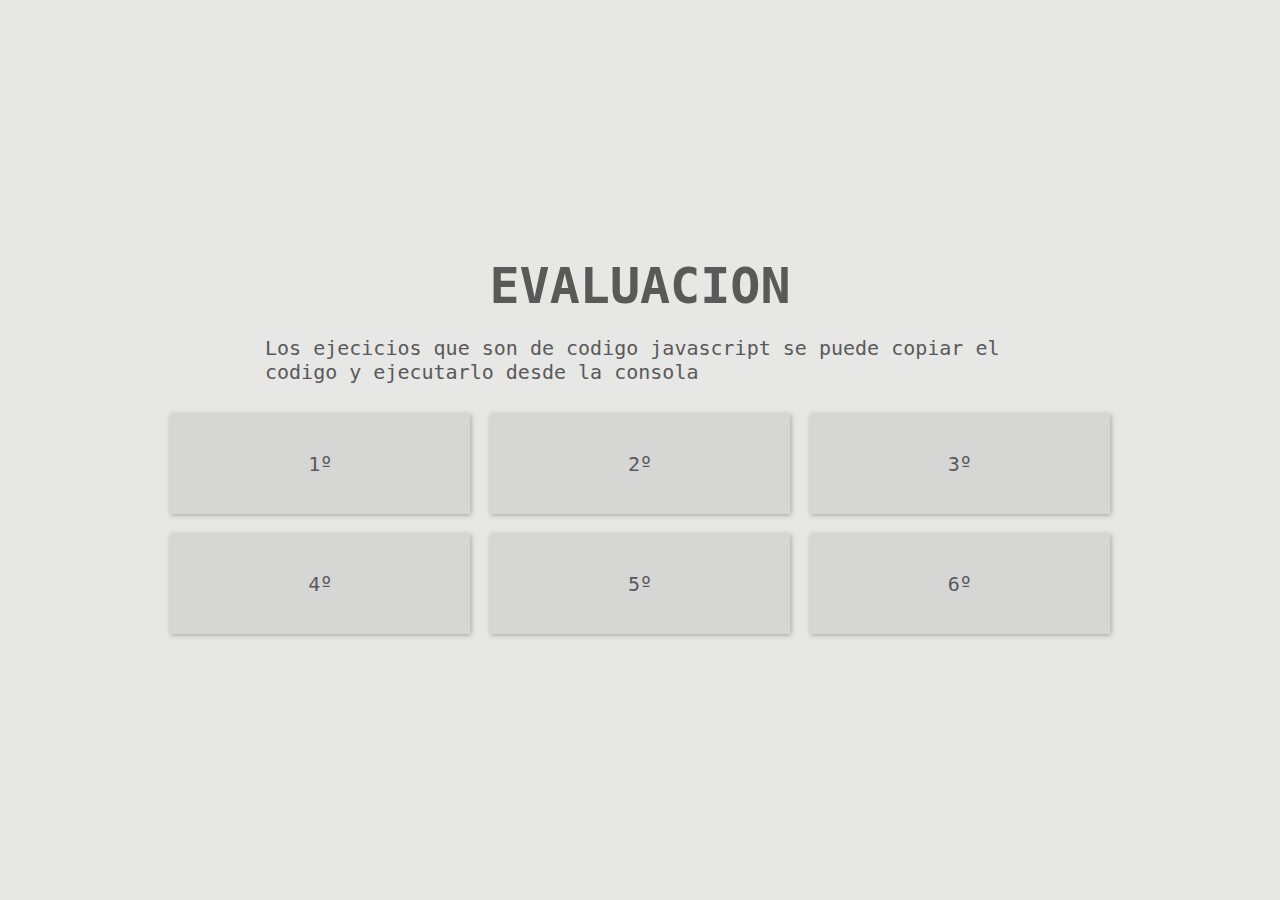
<file: index.html>
<!DOCTYPE html>
<html lang="en">
  <head>
    <meta charset="UTF-8" />
    <meta name="viewport" content="width=device-width, initial-scale=1.0" />
    <meta http-equiv="X-UA-Compatible" content="ie=edge" />
    <link rel="stylesheet" href="css/style.css">
    <title>EVALUACION</title>
    <style>
  
    </style>
  </head>
  <body>
       <section class="section-container">
            <h1>EVALUACION</h1>
            <p style="max-width:750px; margin:20px auto">Los ejecicios que son de codigo javascript se puede copiar el codigo y ejecutarlo desde la consola</p>
<div class="content-link">
     <a href="1-prueba.html">1º</a>
     <a href="2-prueba.html">2º</a>
     <a href="3-prueba.html">3º</a>
     <a href="4-prueba.html">4º</a>
     <a href="5-prueba.html">5º</a>
     <a href="6-prueba.html">6º</a>
</div>
       </section>
  </body>
</html>
</file>
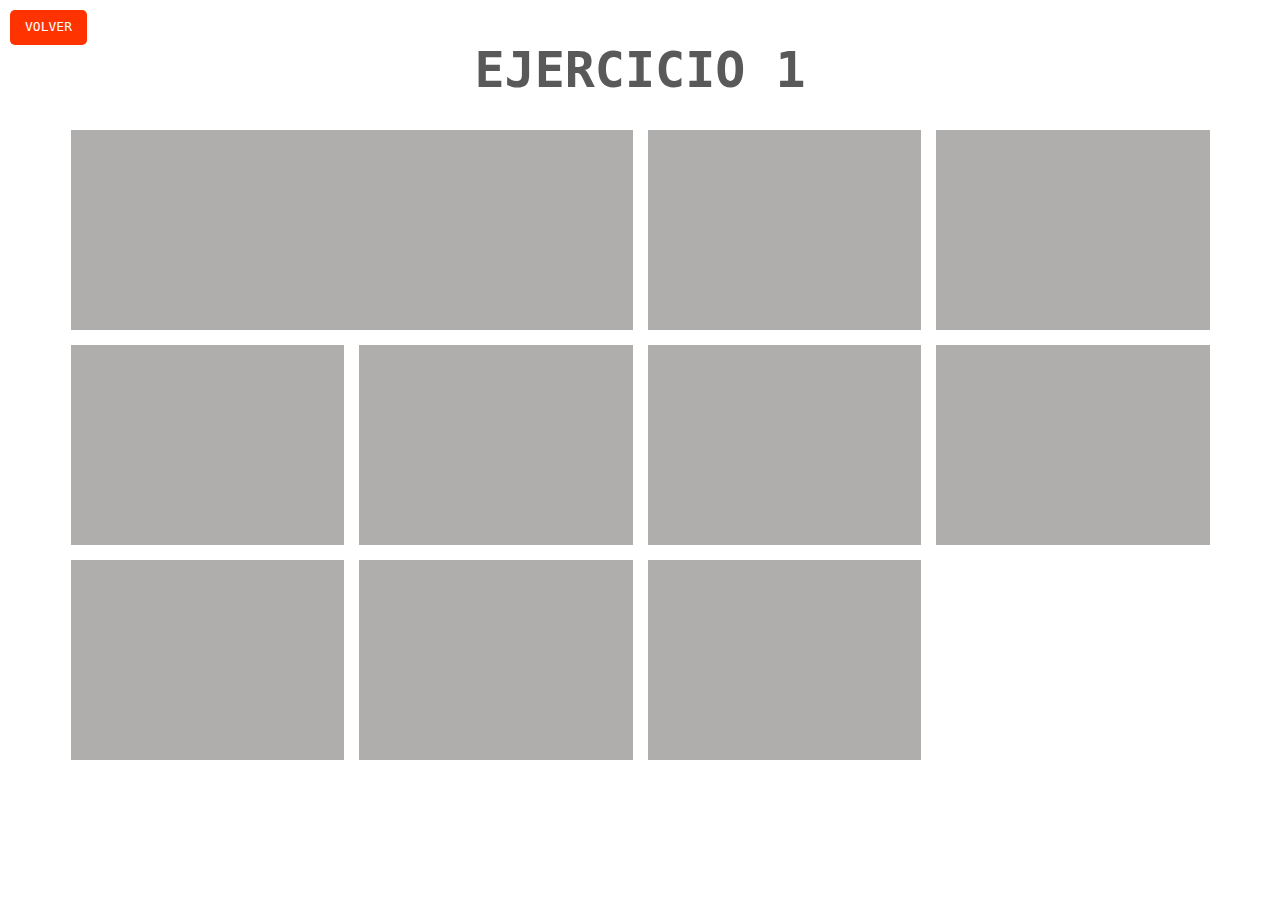
<file: 1-prueba.html>
<!DOCTYPE html>
<html lang="en">
  <head>
    <meta charset="UTF-8" />
    <meta name="viewport" content="width=device-width, initial-scale=1.0" />
    <meta http-equiv="X-UA-Compatible" content="ie=edge" />
    <title>EVALUACION</title>
    <link rel="stylesheet" href="css/style.css" />
  </head>

  <body>
    <span class="back"><a href="/">VOLVER</a></span>
    <section class="container">
      <h1 class="text-center">Ejercicio 1</h1>
      <div class="container-items">
        <div class="item item-1"></div>
        <div class="item item-2"></div>
        <div class="item item-3"></div>
        <div class="item item-4"></div>
        <div class="item item-5"></div>
        <div class="item item-6"></div>
        <div class="item item-7"></div>
        <div class="item item-8"></div>
        <div class="item item-9"></div>
        <div class="item item-10"></div>
      </div>
    </section>
  </body>
</html>
</file>
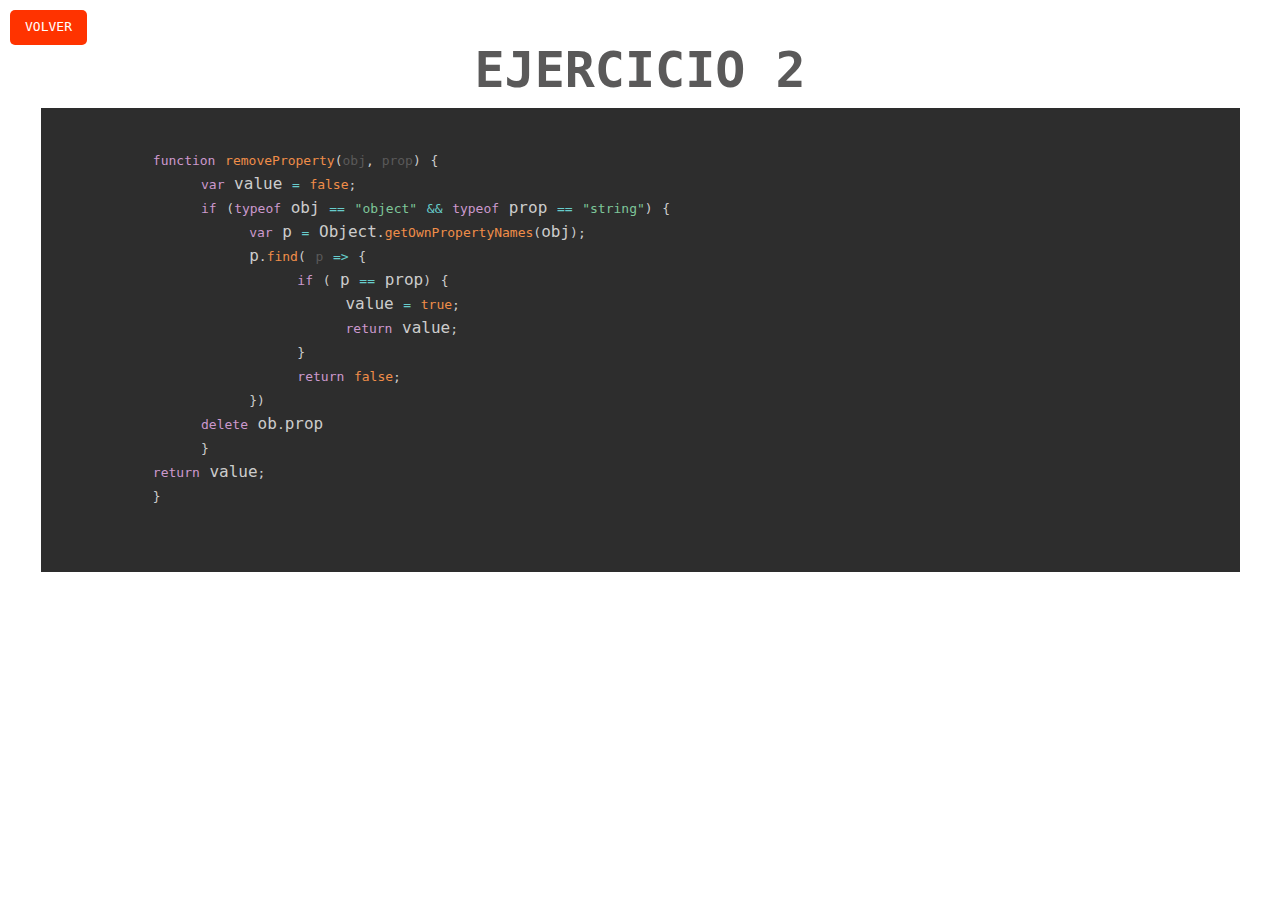
<file: 2-prueba.html>
<!DOCTYPE html>
<html lang="en">
  <head>
    <meta charset="UTF-8" />
    <meta name="viewport" content="width=device-width, initial-scale=1.0" />
    <meta http-equiv="X-UA-Compatible" content="ie=edge" />
    <title>EVALUACIOM</title>
    <link rel="stylesheet" href="./lib/prismjs/css/prism.css" />
    <link rel="stylesheet" href="css/style.css" />
  </head>

  <body>
    <span class="back"><a href="/">VOLVER</a></span>
    <section class="container">
      <h1 class="text-center">Ejercicio 2</h1>
      <pre>
        <code class="language-javascript container-code">
          function removeProperty(obj, prop) { 
               var value = false;
               if (typeof obj == "object" && typeof prop == "string") { 
                    var p = Object.getOwnPropertyNames(obj);
                    p.find( p => {
                         if ( p == prop) {
                              value = true;
                              return value;
                         }
                         return false;
                    })
               delete ob.prop
               }
          return value;
          }
        </code>
     </pre>
    </section>
    <script src="./lib/prismjs/js/prism.js"></script>
  </body>
</html>
</file>
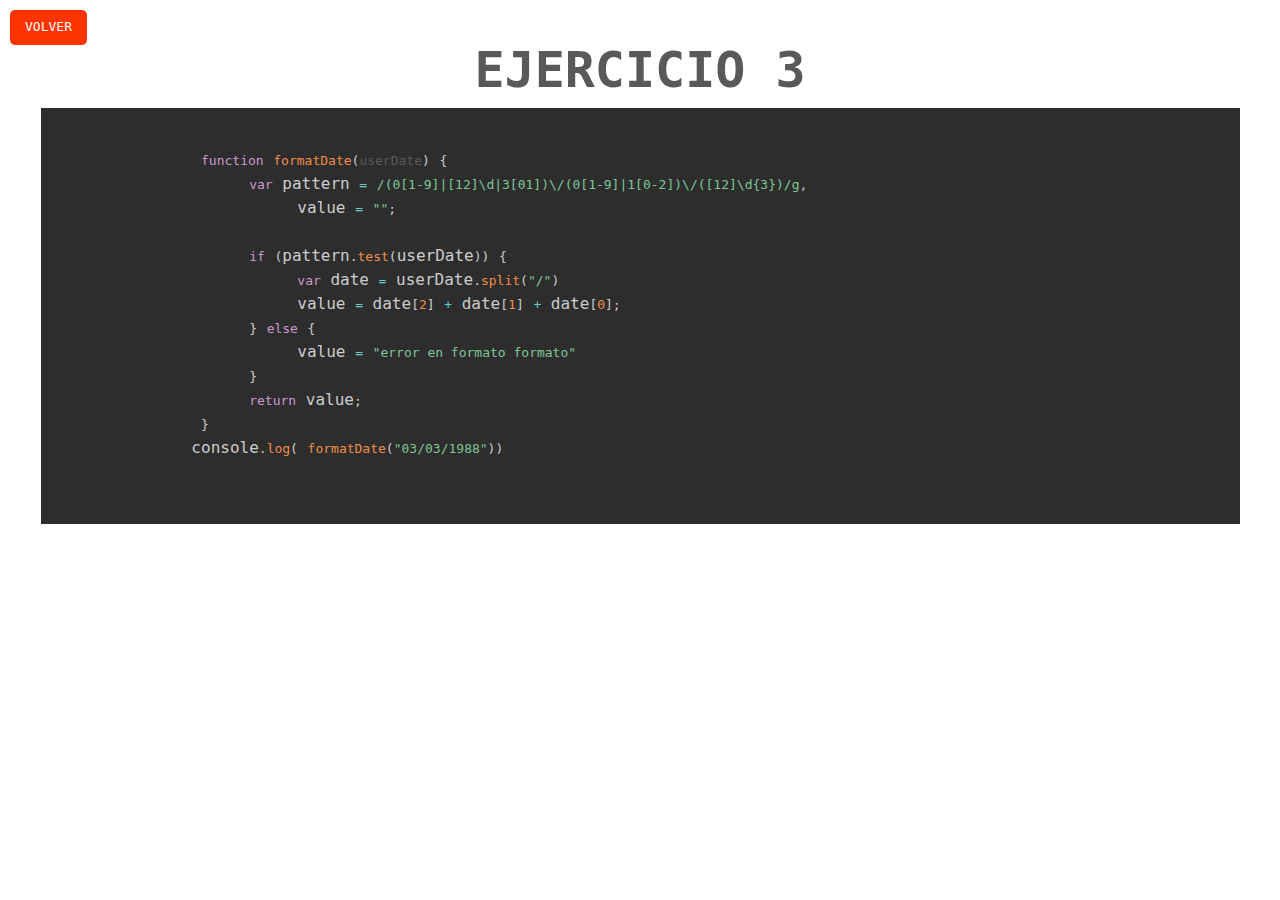
<file: 3-prueba.html>
<!DOCTYPE html>
<html lang="en">
  <head>
    <meta charset="UTF-8" />
    <meta name="viewport" content="width=device-width, initial-scale=1.0" />
    <meta http-equiv="X-UA-Compatible" content="ie=edge" />
    <title>EVALUACIOM</title>
    <link rel="stylesheet" href="./lib/prismjs/css/prism.css" />
    <link rel="stylesheet" href="css/style.css" />
  </head>

  <body>
    <span class="back"><a href="/">VOLVER</a></span>
    <section class="container">
      <h1 class="text-center">Ejercicio 3</h1>
      <pre>
        <code class="language-javascript container-code">
               function formatDate(userDate) {
                    var pattern = /(0[1-9]|[12]\d|3[01])\/(0[1-9]|1[0-2])\/([12]\d{3})/g,
                         value = "";
     
                    if (pattern.test(userDate)) {
                         var date = userDate.split("/")
                         value = date[2] + date[1] + date[0];
                    } else {
                         value = "error en formato formato"
                    }
                    return value;
               }
              console.log( formatDate("03/03/1988"))
        </code>
     </pre>
    </section>
    <script src="./lib/prismjs/js/prism.js"></script>
  </body>
</html>
</file>
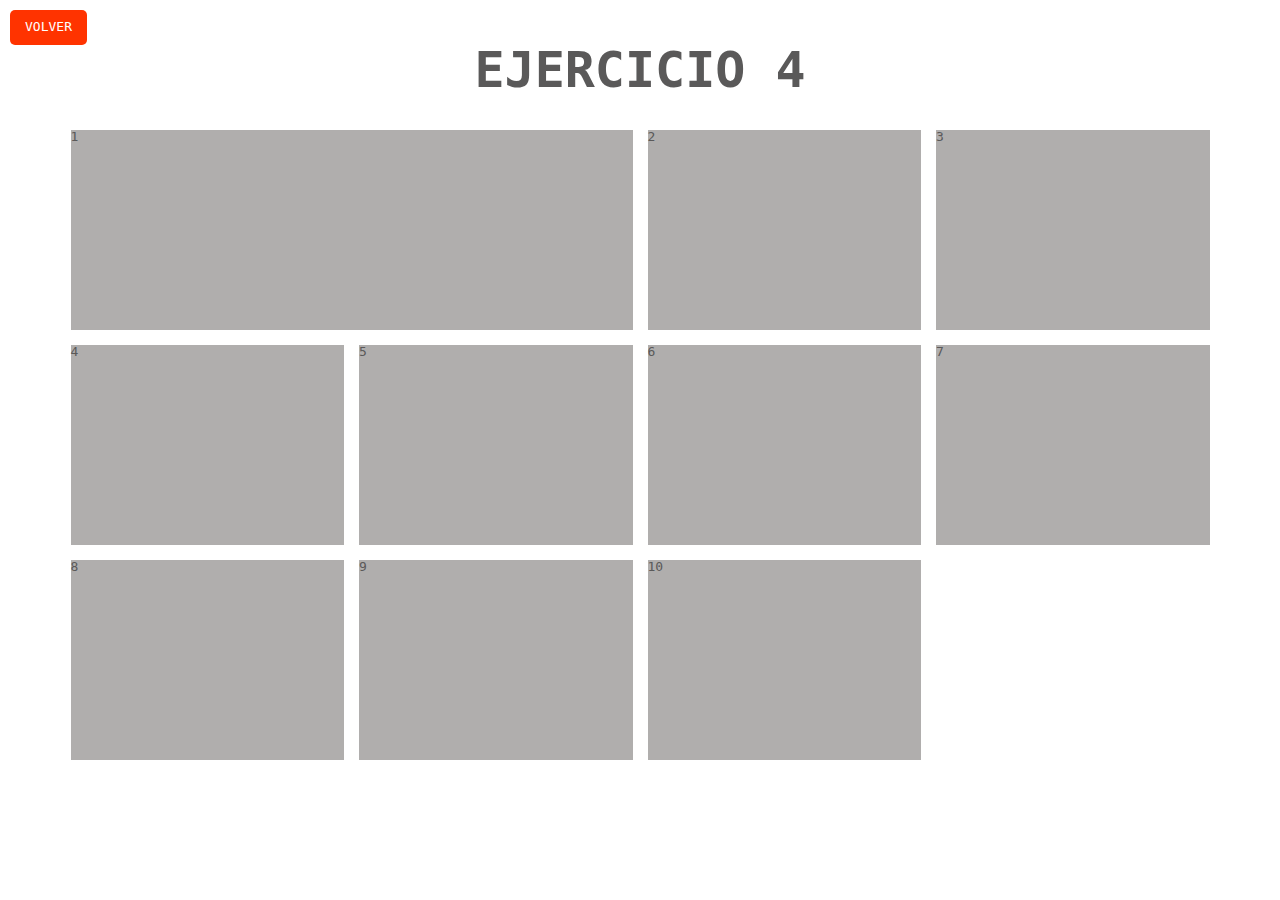
<file: 4-prueba.html>
<!DOCTYPE html>
<html lang="en">
  <head>
    <meta charset="UTF-8" />
    <meta name="viewport" content="width=device-width, initial-scale=1.0" />
    <meta http-equiv="X-UA-Compatible" content="ie=edge" />
    <title>EVALUACION</title>
    <link rel="stylesheet" href="css/style.css" />
  </head>

  <body>
    <span class="back"><a href="/">VOLVER</a></span>
    <section class="container">
      <h1 class="text-center">Ejercicio 4</h1>
      <div id="container-items" class="container-items">
        <div class="item item--custom item-1" title="item 1">1</div>
        <div class="item item--custom item-2" title="item 2">2</div>
        <div class="item item--custom item-3" title="item 3">3</div>
        <div class="item item--custom item-4" title="item 4">4</div>
        <div class="item item--custom item-5" title="item 5">5</div>
        <div class="item item--custom item-6" title="item 6">6</div>
        <div class="item item--custom item-7" title="item 7">7</div>
        <div class="item item--custom item-8" title="item 8">8</div>
        <div class="item item--custom item-9" title="item 9">9</div>
        <div class="item item--custom item-10" title="item 10">10</div>
      </div>
    </section>
    <script>
      var containerItems, items;

      function clickBox(e) {
        var elem = e.target;
        if (elem != undefined) {
          items.forEach(el => {
            el.style.transform = "scale(1)";
          });
          elem.style.transform = "scale(1.05)";
        }
      }
      document.addEventListener("DOMContentLoaded", function(e) {
        containerItems = document.getElementById("container-items");
        items = document.querySelectorAll(".item");
        items.forEach(el => {
          el.addEventListener("click", clickBox, false);
        });
      });
    </script>
  </body>
</html>
</file>
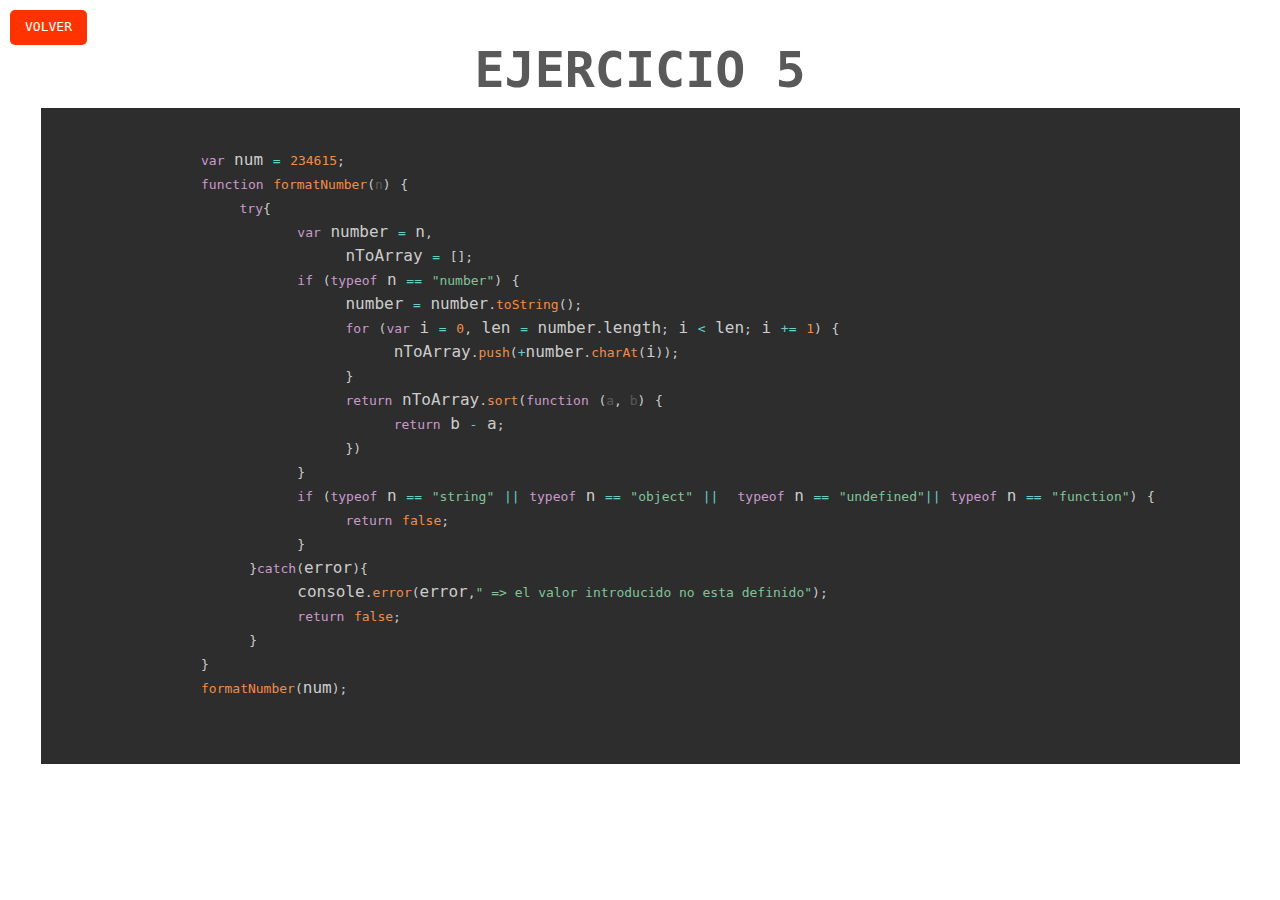
<file: 5-prueba.html>
<!DOCTYPE html>
<html lang="en">
  <head>
    <meta charset="UTF-8" />
    <meta name="viewport" content="width=device-width, initial-scale=1.0" />
    <meta http-equiv="X-UA-Compatible" content="ie=edge" />
    <title>EVALUACIOM</title>
    <link rel="stylesheet" href="./lib/prismjs/css/prism.css" />
    <link rel="stylesheet" href="css/style.css" />
  </head>

  <body>
    <span class="back"><a href="/">VOLVER</a></span>
    <section class="container">
      <h1 class="text-center">Ejercicio 5</h1>
      <pre>
        <code class="language-javascript container-code">
               var num = 234615;
               function formatNumber(n) {
                   try{
                         var number = n,
                              nToArray = [];
                         if (typeof n == "number") {
                              number = number.toString();
                              for (var i = 0, len = number.length; i < len; i += 1) {
                                   nToArray.push(+number.charAt(i));
                              }
                              return nToArray.sort(function (a, b) {
                                   return b - a;
                              })
                         }
                         if (typeof n == "string" || typeof n == "object" ||  typeof n == "undefined"|| typeof n == "function") {
                              return false;
                         }
                    }catch(error){
                         console.error(error," => el valor introducido no esta definido");
                         return false;
                    }
               }
               formatNumber(num);
        </code>
     </pre>
    </section>
    <script src="./lib/prismjs/js/prism.js"></script>
  </body>
</html>
</file>
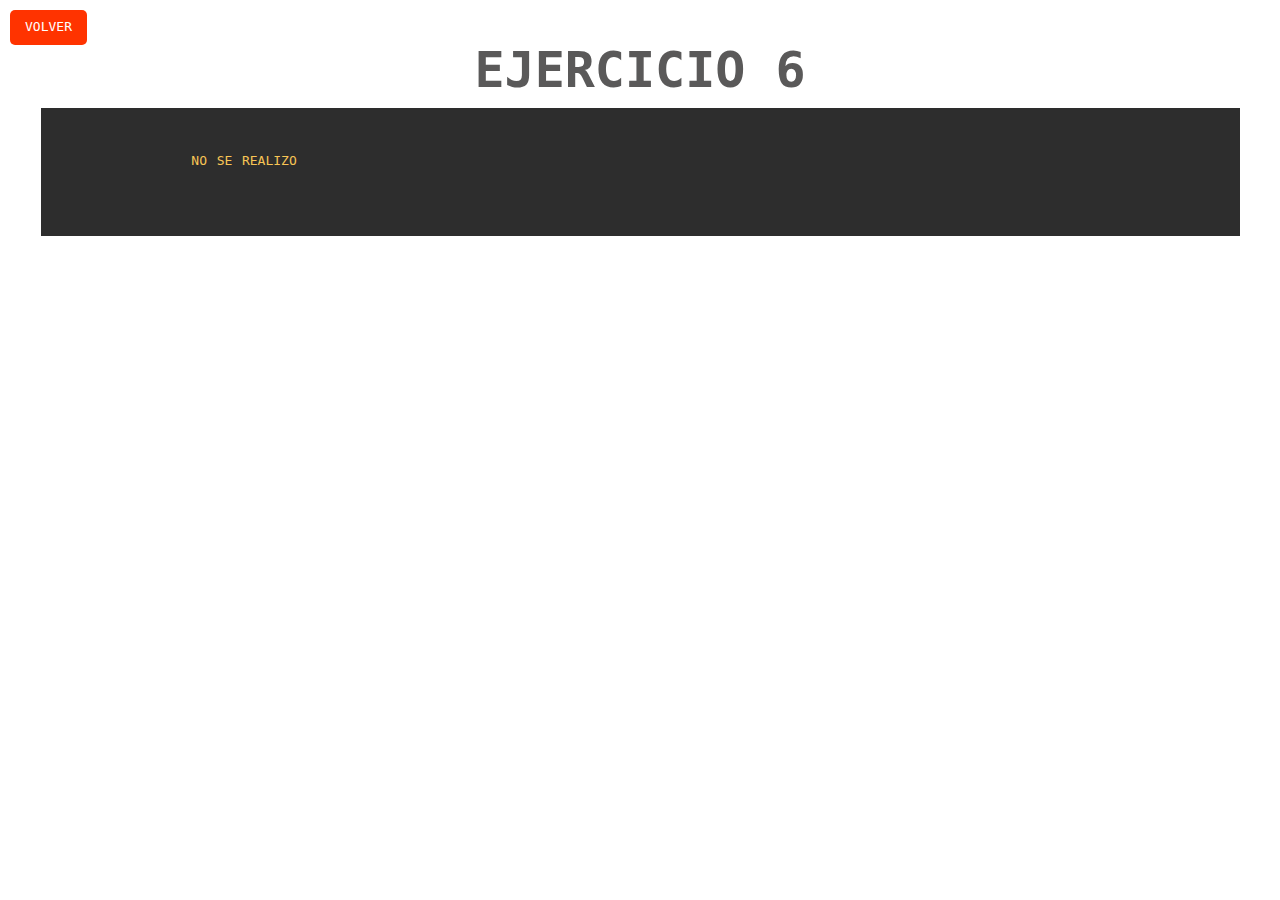
<file: 6-prueba.html>
<!DOCTYPE html>
<html lang="en">
  <head>
    <meta charset="UTF-8" />
    <meta name="viewport" content="width=device-width, initial-scale=1.0" />
    <meta http-equiv="X-UA-Compatible" content="ie=edge" />
    <title>EVALUACIOM</title>
    <link rel="stylesheet" href="./lib/prismjs/css/prism.css" />
    <link rel="stylesheet" href="css/style.css" />
  </head>

  <body>
    <span class="back"><a href="/">VOLVER</a></span>
    <section class="container">
      <h1 class="text-center">Ejercicio 6</h1>
      <pre>
        <code class="language-javascript container-code">
              NO SE REALIZO
        </code>
     </pre>
    </section>
    <script src="./lib/prismjs/js/prism.js"></script>
  </body>
</html>
</file>
<file: lib/prismjs/css/prism.css>
/* PrismJS 1.16.0
https://prismjs.com/download.html#themes=prism-tomorrow&languages=markup+css+clike+javascript */
/**
 * prism.js tomorrow night eighties for JavaScript, CoffeeScript, CSS and HTML
 * Based on https://github.com/chriskempson/tomorrow-theme
 * @author Rose Pritchard
 */

code[class*="language-"],
pre[class*="language-"] {
	color: #ccc;
	background: none;
	font-family: Consolas, Monaco, 'Andale Mono', 'Ubuntu Mono', monospace;
	font-size: 1em;
	text-align: left;
	white-space: pre;
	word-spacing: normal;
	word-break: normal;
	word-wrap: normal;
	line-height: 1.5;

	-moz-tab-size: 4;
	-o-tab-size: 4;
	tab-size: 4;

	-webkit-hyphens: none;
	-moz-hyphens: none;
	-ms-hyphens: none;
	hyphens: none;

}

/* Code blocks */
pre[class*="language-"] {
	padding: 1em;
	margin: .5em 0;
	overflow: auto;
}

:not(pre) > code[class*="language-"],
pre[class*="language-"] {
	background: #2d2d2d;
}

/* Inline code */
:not(pre) > code[class*="language-"] {
	padding: .1em;
	border-radius: .3em;
	white-space: normal;
}

.token.comment,
.token.block-comment,
.token.prolog,
.token.doctype,
.token.cdata {
	color: #999;
}

.token.punctuation {
	color: #ccc;
}

.token.tag,
.token.attr-name,
.token.namespace,
.token.deleted {
	color: #e2777a;
}

.token.function-name {
	color: #6196cc;
}

.token.boolean,
.token.number,
.token.function {
	color: #f08d49;
}

.token.property,
.token.class-name,
.token.constant,
.token.symbol {
	color: #f8c555;
}

.token.selector,
.token.important,
.token.atrule,
.token.keyword,
.token.builtin {
	color: #cc99cd;
}

.token.string,
.token.char,
.token.attr-value,
.token.regex,
.token.variable {
	color: #7ec699;
}

.token.operator,
.token.entity,
.token.url {
	color: #67cdcc;
}

.token.important,
.token.bold {
	font-weight: bold;
}
.token.italic {
	font-style: italic;
}

.token.entity {
	cursor: help;
}

.token.inserted {
	color: green;
}
</file>
<file: css/style.css>
/*! normalize.css v8.0.1 | MIT License | github.com/necolas/normalize.css */
/* Document
   ========================================================================== */
/**
 * 1. Correct the line height in all browsers.
 * 2. Prevent adjustments of font size after orientation changes in iOS.
 */
*, * {
  margin: 0;
  padding: 0;
}

html {
  line-height: 1.15;
  /* 1 */
  -webkit-text-size-adjust: 100%;
  /* 2 */
}

/* Sections
      ========================================================================== */
/**
    * Remove the margin in all browsers.
    */
body {
  margin: 0;
}

/**
    * Render the `main` element consistently in IE.
    */
main {
  display: block;
}

/* Grouping content
      ========================================================================== */
/**
    * 1. Add the correct box sizing in Firefox.
    * 2. Show the overflow in Edge and IE.
    */
hr {
  -webkit-box-sizing: content-box;
          box-sizing: content-box;
  /* 1 */
  height: 0;
  /* 1 */
  overflow: visible;
  /* 2 */
}

/**
    * 1. Correct the inheritance and scaling of font size in all browsers.
    * 2. Correct the odd `em` font sizing in all browsers.
    */
pre {
  font-family: monospace, monospace;
  /* 1 */
  font-size: 1em;
  /* 2 */
}

/* Text-level semantics
      ========================================================================== */
/**
    * Remove the gray background on active links in IE 10.
    */
a {
  background-color: transparent;
}

/**
    * 1. Remove the bottom border in Chrome 57-
    * 2. Add the correct text decoration in Chrome, Edge, IE, Opera, and Safari.
    */
abbr[title] {
  border-bottom: none;
  /* 1 */
  text-decoration: underline;
  /* 2 */
  -webkit-text-decoration: underline dotted;
          text-decoration: underline dotted;
  /* 2 */
}

/**
    * Add the correct font weight in Chrome, Edge, and Safari.
    */
b,
strong {
  font-weight: bolder;
}

/**
    * 1. Correct the inheritance and scaling of font size in all browsers.
    * 2. Correct the odd `em` font sizing in all browsers.
    */
code,
kbd,
samp {
  font-family: monospace, monospace;
  /* 1 */
  font-size: 1em;
  /* 2 */
}

/**
    * Add the correct font size in all browsers.
    */
small {
  font-size: 80%;
}

/**
    * Prevent `sub` and `sup` elements from affecting the line height in
    * all browsers.
    */
sub,
sup {
  font-size: 75%;
  line-height: 0;
  position: relative;
  vertical-align: baseline;
}

sub {
  bottom: -0.25em;
}

sup {
  top: -0.5em;
}

/* Embedded content
      ========================================================================== */
/**
    * Remove the border on images inside links in IE 10.
    */
img {
  border-style: none;
}

/* Forms
      ========================================================================== */
/**
    * 1. Change the font styles in all browsers.
    * 2. Remove the margin in Firefox and Safari.
    */
button,
input,
optgroup,
select,
textarea {
  font-family: inherit;
  /* 1 */
  font-size: 100%;
  /* 1 */
  line-height: 1.15;
  /* 1 */
  margin: 0;
  /* 2 */
}

/**
    * Show the overflow in IE.
    * 1. Show the overflow in Edge.
    */
button,
input {
  /* 1 */
  overflow: visible;
}

/**
    * Remove the inheritance of text transform in Edge, Firefox, and IE.
    * 1. Remove the inheritance of text transform in Firefox.
    */
button,
select {
  /* 1 */
  text-transform: none;
}

/**
    * Correct the inability to style clickable types in iOS and Safari.
    */
button,
[type="button"],
[type="reset"],
[type="submit"] {
  -webkit-appearance: button;
}

/**
    * Remove the inner border and padding in Firefox.
    */
button::-moz-focus-inner,
[type="button"]::-moz-focus-inner,
[type="reset"]::-moz-focus-inner,
[type="submit"]::-moz-focus-inner {
  border-style: none;
  padding: 0;
}

/**
    * Restore the focus styles unset by the previous rule.
    */
button:-moz-focusring,
[type="button"]:-moz-focusring,
[type="reset"]:-moz-focusring,
[type="submit"]:-moz-focusring {
  outline: 1px dotted ButtonText;
}

/**
    * Correct the padding in Firefox.
    */
fieldset {
  padding: 0.35em 0.75em 0.625em;
}

/**
    * 1. Correct the text wrapping in Edge and IE.
    * 2. Correct the color inheritance from `fieldset` elements in IE.
    * 3. Remove the padding so developers are not caught out when they zero out
    *    `fieldset` elements in all browsers.
    */
legend {
  -webkit-box-sizing: border-box;
          box-sizing: border-box;
  /* 1 */
  color: inherit;
  /* 2 */
  display: table;
  /* 1 */
  max-width: 100%;
  /* 1 */
  padding: 0;
  /* 3 */
  white-space: normal;
  /* 1 */
}

/**
    * Add the correct vertical alignment in Chrome, Firefox, and Opera.
    */
progress {
  vertical-align: baseline;
}

/**
    * Remove the default vertical scrollbar in IE 10+.
    */
textarea {
  overflow: auto;
}

/**
    * 1. Add the correct box sizing in IE 10.
    * 2. Remove the padding in IE 10.
    */
[type="checkbox"],
[type="radio"] {
  -webkit-box-sizing: border-box;
          box-sizing: border-box;
  /* 1 */
  padding: 0;
  /* 2 */
}

/**
    * Correct the cursor style of increment and decrement buttons in Chrome.
    */
[type="number"]::-webkit-inner-spin-button,
[type="number"]::-webkit-outer-spin-button {
  height: auto;
}

/**
    * 1. Correct the odd appearance in Chrome and Safari.
    * 2. Correct the outline style in Safari.
    */
[type="search"] {
  -webkit-appearance: textfield;
  /* 1 */
  outline-offset: -2px;
  /* 2 */
}

/**
    * Remove the inner padding in Chrome and Safari on macOS.
    */
[type="search"]::-webkit-search-decoration {
  -webkit-appearance: none;
}

/**
    * 1. Correct the inability to style clickable types in iOS and Safari.
    * 2. Change font properties to `inherit` in Safari.
    */
::-webkit-file-upload-button {
  -webkit-appearance: button;
  /* 1 */
  font: inherit;
  /* 2 */
}

/* Interactive
      ========================================================================== */
/*
    * Add the correct display in Edge, IE 10+, and Firefox.
    */
details {
  display: block;
}

/*
    * Add the correct display in all browsers.
    */
summary {
  display: list-item;
}

/* Misc
      ========================================================================== */
/**
    * Add the correct display in IE 10+.
    */
template {
  display: none;
}

/**
    * Add the correct display in IE 10.
    */
[hidden] {
  display: none;
}

* {
  margin: 0;
  padding: 0;
  font-family: monospace;
  color: #5a5959;
}

h1 {
  font-size: 50px;
  line-height: 60px;
}

h2 {
  font-size: 32px;
  line-height: 40px;
}

h3 {
  font-size: 26px;
  line-height: 30px;
}

p {
  font-size: 20px;
  line-height: 24px;
}

.text-center {
  text-align: center;
  text-transform: uppercase;
}

.container {
  width: 100%;
  max-width: 1199px;
  margin: 40px auto;
  position: relative;
  display: block;
}

.section-container {
  display: -webkit-box;
  display: -ms-flexbox;
  display: flex;
  -webkit-box-pack: center;
      -ms-flex-pack: center;
          justify-content: center;
  -webkit-box-align: center;
      -ms-flex-align: center;
          align-items: center;
  -webkit-box-orient: vertical;
  -webkit-box-direction: normal;
      -ms-flex-direction: column;
          flex-direction: column;
  width: 100%;
  height: 100vh;
  background-color: rgba(176, 174, 173, 0.3);
}

.back {
  display: inline-block;
  padding: 10px 15px;
  background-color: #ff3300;
  border-radius: 5px;
  position: absolute;
  top: 10px;
  left: 10px;
}

.back a {
  color: #ffffff;
  text-decoration: none;
}

.back:hover {
  background-color: rgba(255, 51, 0, 0.7);
}

.content-link {
  display: -webkit-box;
  display: -ms-flexbox;
  display: flex;
  -webkit-box-pack: center;
      -ms-flex-pack: center;
          justify-content: center;
  max-width: 1199px;
  margin: 0 auto;
  margin: 0 auto;
  width: 100%;
  -ms-flex-wrap: wrap;
      flex-wrap: wrap;
}

.content-link a {
  display: -webkit-box;
  display: -ms-flexbox;
  display: flex;
  -webkit-box-pack: center;
      -ms-flex-pack: center;
          justify-content: center;
  -webkit-box-align: center;
      -ms-flex-align: center;
          align-items: center;
  width: 25%;
  height: 100px;
  margin: 10px;
  background-color: rgba(176, 174, 173, 0.3);
  -webkit-box-shadow: 1px 1px 5px rgba(0, 0, 0, 0.3);
          box-shadow: 1px 1px 5px rgba(0, 0, 0, 0.3);
  -webkit-transform: scale(1);
          transform: scale(1);
  -webkit-transition: all 0.3s linear;
  transition: all 0.3s linear;
  text-decoration: none;
  font-size: 20px;
}

.content-link a:hover {
  -webkit-transform: scale(1.01);
          transform: scale(1.01);
  -webkit-box-shadow: 2px 2px 10px rgba(0, 0, 0, 0.3);
          box-shadow: 2px 2px 10px rgba(0, 0, 0, 0.3);
}

.container-code {
  width: 100%;
}

.container-items {
  display: -ms-grid;
  display: grid;
  -webkit-box-pack: center;
  -ms-flex-pack: center;
  justify-content: center;
  -ms-grid-columns: 1fr 15px 1fr 15px 1fr 15px 1fr;
  grid-template-columns: repeat(4, 1fr);
  padding: 30px;
  gap: 15px;
}

.item {
  display: -webkit-box;
  display: -ms-flexbox;
  display: flex;
  position: relative;
  width: auto;
  min-height: 200px;
  background-color: #b0aead;
  -webkit-transition: all .3s ease;
  transition: all .3s ease;
}

.item-1 {
  -ms-grid-column: 1;
  -ms-grid-column-span: 2;
  grid-column: 1/3;
}

.item--custom {
  display: -webkit-box;
  display: -ms-flexbox;
  display: flex;
  cursor: pointer;
}

.item--custom:after {
  content: attr(title);
  position: absolute;
  right: -10px;
  top: -10px;
  opacity: 0;
  width: auto;
  height: auto;
  display: -webkit-box;
  display: -ms-flexbox;
  display: flex;
  -webkit-box-pack: center;
      -ms-flex-pack: center;
          justify-content: center;
  -webkit-box-align: center;
      -ms-flex-align: center;
          align-items: center;
  font-size: 50px;
  -webkit-transition: all .4s linear;
  transition: all .4s linear;
  background-color: rgba(0, 0, 0, 0.4);
  color: #ffffff;
  -webkit-box-shadow: -1px 0 12px rgba(0, 0, 0, 0.6);
          box-shadow: -1px 0 12px rgba(0, 0, 0, 0.6);
}

.item--custom:hover::after {
  content: attr(title);
  position: absolute;
  opacity: 1;
  width: auto;
  height: auto;
  display: -webkit-box;
  display: -ms-flexbox;
  display: flex;
  -webkit-box-pack: center;
      -ms-flex-pack: center;
          justify-content: center;
  -webkit-box-align: center;
      -ms-flex-align: center;
          align-items: center;
  font-size: 50px;
}

@media (max-width: 992px) {
  .container-items {
    display: -ms-grid;
    display: grid;
    -ms-grid-columns: 1fr [2];
    grid-template-columns: repeat(2, 1fr);
  }
  .item-1 {
    -ms-grid-column: 1;
    -ms-grid-column-span: 2;
    grid-column: 1/3;
  }
}

@media (max-width: 767px) {
  h1 {
    font-size: 40px;
  }
  h2 {
    font-size: 24px;
  }
  h3 {
    font-size: 22px;
  }
  p {
    font-size: 18px;
  }
  .container-items {
    display: -ms-grid;
    display: grid;
    -ms-grid-columns: 1fr;
    grid-template-columns: 1fr;
  }
  .item-1 {
    -ms-grid-column: 1;
    grid-column: 1;
  }
}
/*# sourceMappingURL=style.css.map */
</file>
